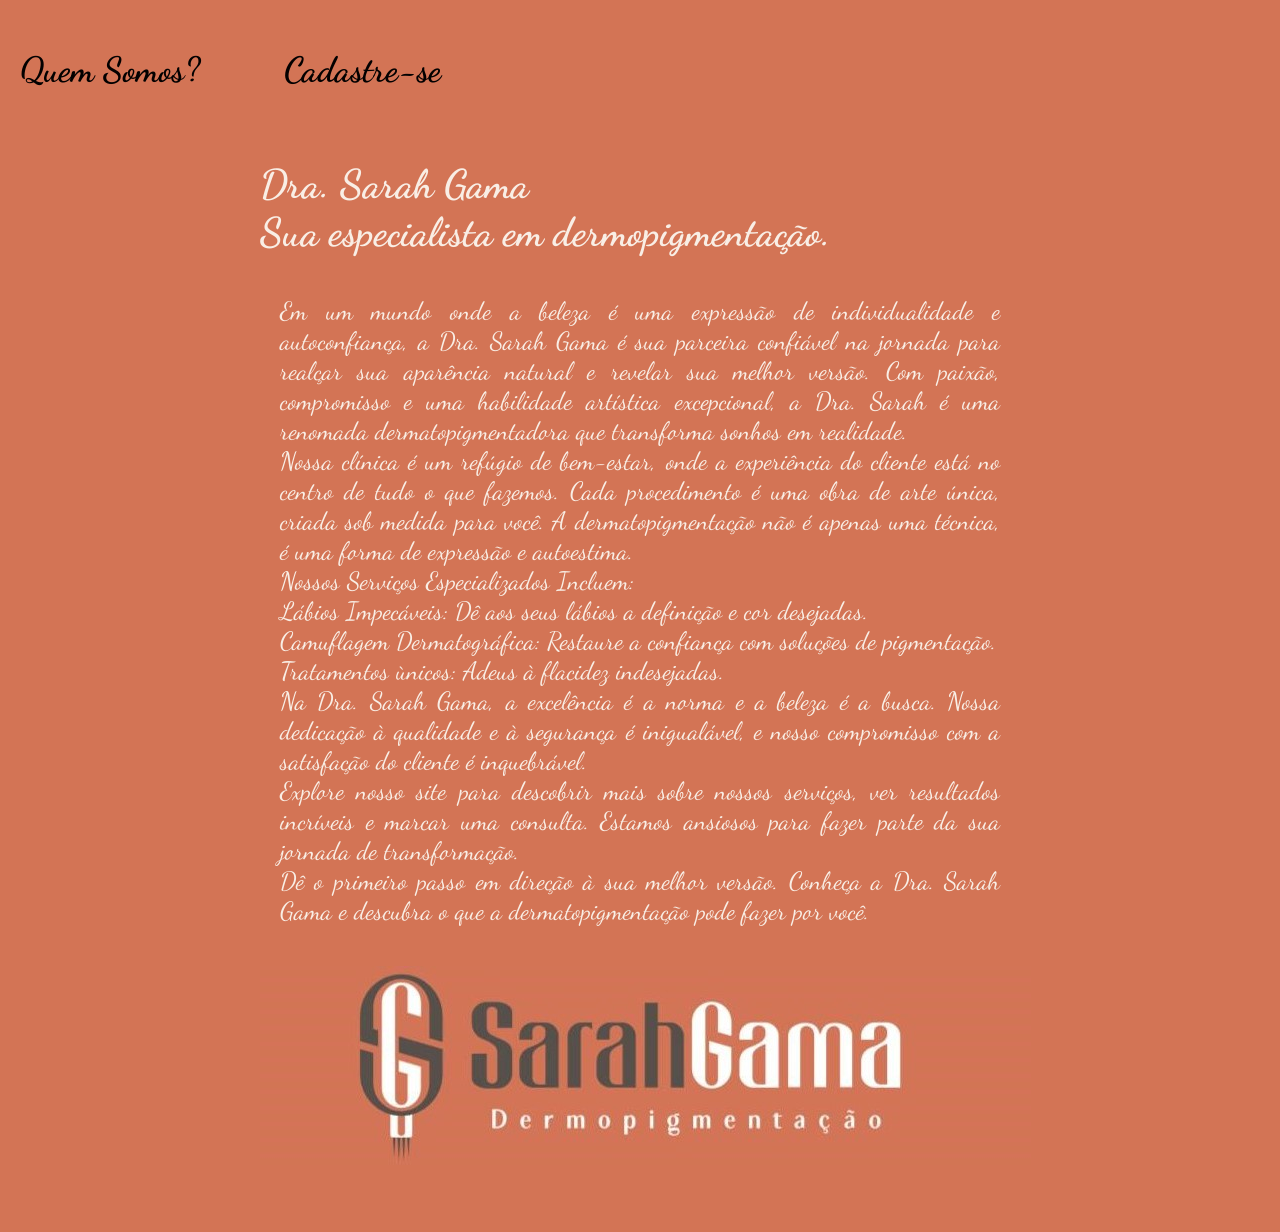
<file: Desenvolvimento_Web-av2-main/index.html>
<!DOCTYPE html>
<html lang="pt-BR">

<head>
    <meta charset="UTF-8">
    <meta name="viewport" content="width=device-width, initial-scale=1.0">
    <link rel="stylesheet" href="style.css">
    <link rel="stylesheet" href="https://fonts.googleapis.com/css?family=Dancing+Script">
    <link rel="shortcut icon" type="sarah.log" href="sarah.ico.ico">
    <title> Dra. Sarah Gama - Dermopigmentadora</title>
</head>

<body>
    <header class="inicio">
        <nav class="inicio">
            <ul class="inicio-list">
                <li class="inicio-item"><a href="index.html">Quem Somos?</a></li>
                <li class="inicio-item a"><a href="form.html">Cadastre-se</a></li>
            </ul>
        </nav>
    </header>
    <main class="identidade">
        <h1 class="identidade-title"> Dra. Sarah Gama <br>
            Sua especialista em dermopigmentação.
        </h1>
        <p class="identidade">
            Em um mundo onde a beleza é uma expressão de individualidade e autoconfiança, a Dra. Sarah Gama é sua parceira
            confiável na jornada para realçar sua aparência natural e revelar sua melhor versão. Com paixão, compromisso
            e uma habilidade artística excepcional, a Dra. Sarah é uma renomada dermatopigmentadora que transforma
            sonhos em realidade.
            <br>
            Nossa clínica é um refúgio de bem-estar, onde a experiência do cliente está no centro de tudo o que fazemos.
            Cada procedimento é uma obra de arte única, criada sob medida para você. A dermatopigmentação não é apenas
            uma técnica, é uma forma de expressão e autoestima.
            <br>
            Nossos Serviços Especializados Incluem:
            <br>
            Lábios Impecáveis: Dê aos seus lábios a definição e cor desejadas.
            <br>
            Camuflagem Dermatográfica: Restaure a confiança com soluções de pigmentação.
            <br>
            Tratamentos ùnicos: Adeus à flacidez indesejadas.
            <br>
            Na Dra. Sarah Gama, a excelência é a norma e a beleza é a busca. Nossa dedicação à qualidade e à segurança é
            inigualável, e nosso compromisso com a satisfação do cliente é inquebrável.
            <br>
            Explore nosso site para descobrir mais sobre nossos serviços, ver resultados incríveis e marcar uma
            consulta. Estamos ansiosos para fazer parte da sua jornada de transformação.
            <br>
            Dê o primeiro passo em direção à sua melhor versão. Conheça a Dra. Sarah Gama e descubra o que a
            dermatopigmentação pode fazer por você.
        </p>
        <img src="sarah.log.jpg" alt="Dra. Sarah Gama - Dermopigmentadora" class="main-image">
    </main>
</body>

</html>
</file>
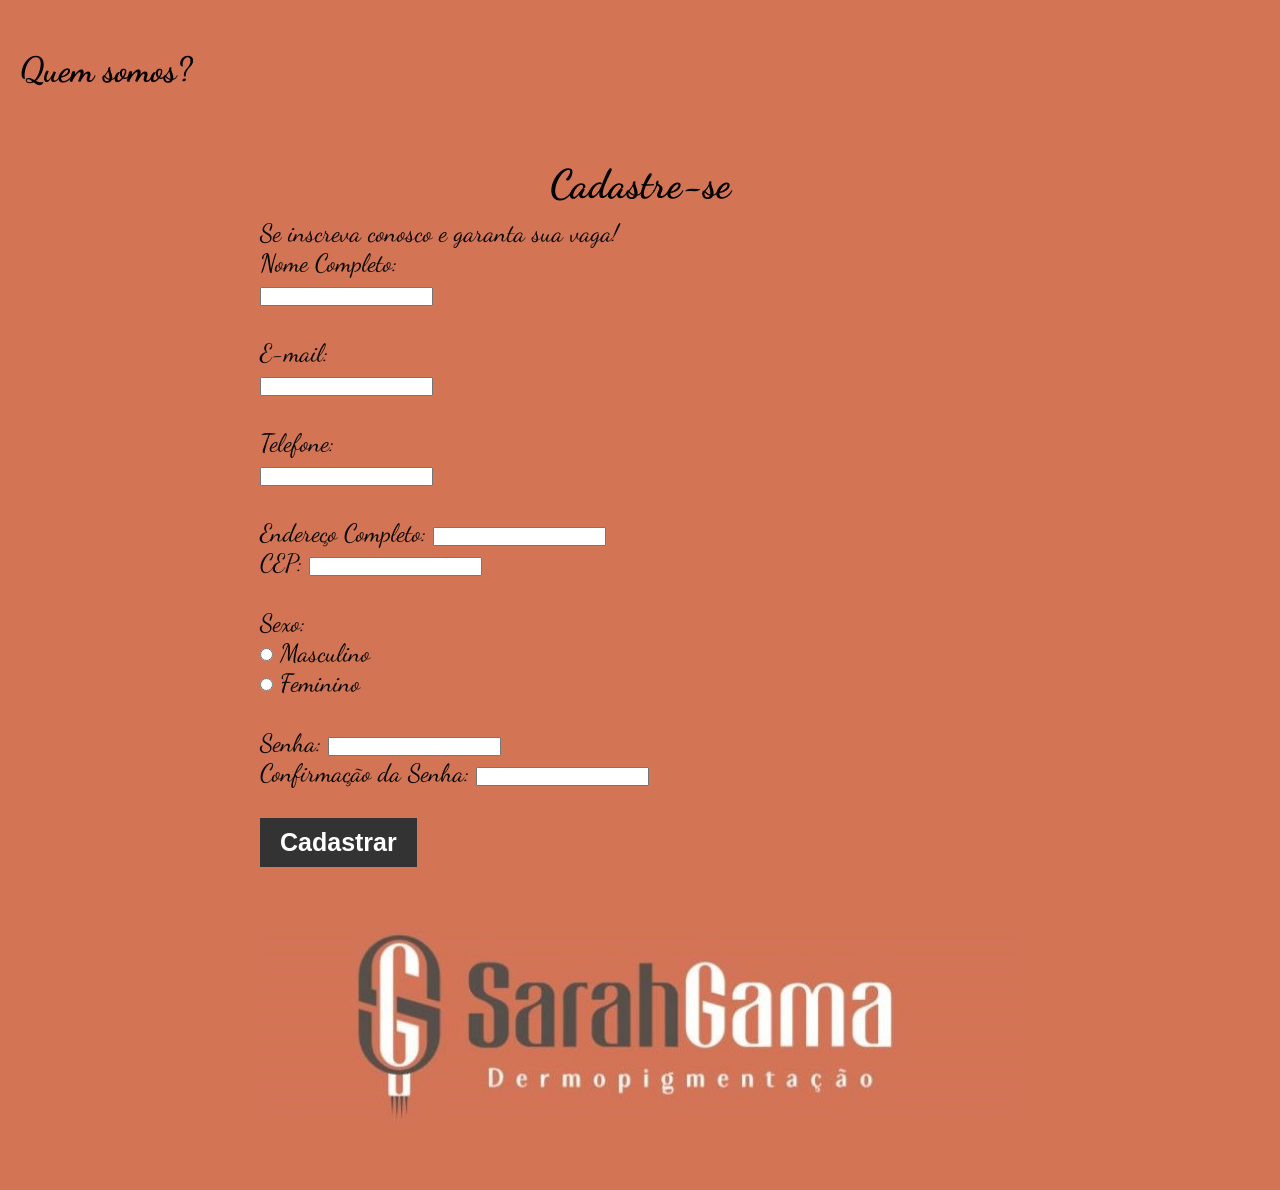
<file: Desenvolvimento_Web-av2-main/form.html>
<!DOCTYPE html>
<html lang="pt-BR">
<head>
    <meta charset="UTF-8">
    <meta name="viewport" content="width=device-width, initial-scale=1.0">
    <link rel="stylesheet" href="style.css">
    <link rel="stylesheet" href="https://fonts.googleapis.com/css?family=Dancing+Script">
    <title>Cadastre-se - Dra. Sarah Gama</title>
</head>
<body>
    <header class="nav-menu"> 
        <nav class="nav-list"> 
            <a class="nav-item" href="index.html">Quem somos?</a> 
        </nav>
    </header>
    <main class="content"> 
        <h1 class="content-title">Cadastre-se</h1>
        <p class="content-description">Se inscreva conosco e garanta sua vaga!</p>
        
        <form class="form">
            <div class="form-group">
                Nome Completo:<br>
                <input type="text" name="name" required><br><br>
            </div>
            <div class="form-group"> 
                E-mail:<br>
                <input type="email" name="email" required><br><br>
                Telefone:<br>
                <input type="tel" name="fone" required><br><br>
                Endereço Completo: <input type="text" name="address"><br>
                CEP: <input type="text" name="CEP"><br><br>
            </div>
            <div class="form-group"> 
                Sexo:<br>
                <input type="radio" name="sex" value="M" id="sexoM">
                <label for="sexoM">Masculino</label><br>
                <input type="radio" name="sex" value="F" id="sexoF">
                <label for="sexoF">Feminino</label><br><br>
            </div>
            <div class="form-group"> 
                Senha: <input type="password" name="password" required><br>
                Confirmação da Senha: <input type="password" name="confirmPassword" required><br><br>
            </div>
            <input type="submit" value="Cadastrar" class="form-button">
        </form>
        <br><br>
        <img src="sarah.log.jpg" alt="Dra. Sarah Gama - Dermopigmentadora" class="content-image"> 
    </main>
</body>
</html>
</file>
<file: Desenvolvimento_Web-av2-main/style.css>
* {
    margin: 0;
    padding: 0;
    box-sizing: border-box;
  }
  
  body {
    font-family: 'Dancing Script', cursive, sans-serif;
    background-color: #d37455;
    padding: 20px;
  }

.inicio-list {
    list-style: none;
}
.inicio-item {
    display: inline;
    margin-right: 80px;
    font-size: 30px;
}
.nav-item,
.inicio-item a {
    text-decoration: none;
    color: #030000;
    font-weight: bold;
    text-align: center;
    font-size: 35px;
    line-height: 100px
}
.identidade {
    max-width: 800px;
    margin: 20px auto;
    padding: 20px;
    background-color: #d37455;
    color: #f9eee5;
    font-size: 25px;
    text-align: justify;
}
.identidade-title {
    font-size: 40px;
    margin-bottom: 10px;
    color: #f9eee5;
}
.identidade-image {
    max-width: 80%;
    height: auto;
}
.cadastro {
    text-align: center;
    padding: 10px;
}

.cadastro-item {
    display: inline;
    margin-right: 100px;
    font-size: 30px;
    text-decoration: none;
    color: #030000;
    font-weight: bold;
}
.inicio-description {
    font-size: 30px;
    margin-bottom: 10px;
    color: #f9eee5;
}
.cadastro-image {
    max-width: 80%;
    height: auto;
}
.form-button {
    background-color: #333;
    color: #fff;
    border: none;
    padding: 10px 20px;
    font-weight: bold;
    cursor: pointer;
    font-size: 25px;
}

.content {
    max-width: 800px;
    margin: 20px auto;
    padding: 20px;
    background-color: #d37455;
    color: #070706;
    font-size: 25px;
    text-align: justify;                                                                                                                                    
}

.content-title {
    text-decoration: none;
    font-size: 40px;
    margin-bottom: 10px;
    color: #000000;
    text-align: center;
}

.content-image {
    max-width: 100%;
    height: auto;
}

.error {
    color: red; 
    font-size: 14px; 
    margin-top: 5px; 
  }
  @media screen and (max-width: 600px) {
    .nav-menu {
      padding: 0;
    }
  
    .nav-item {
      display: block;
      margin: 10px 0;
      font-size: 25px;
    }
    .content {
      display: grid;
      grid-template-columns: 1fr;
      grid-gap: 20px;
    }
  
    .content-title {
      font-size: 35px;
    }
  
    .content-image {
      max-width: 100%;
      height: auto;
    }
  }
</file>
